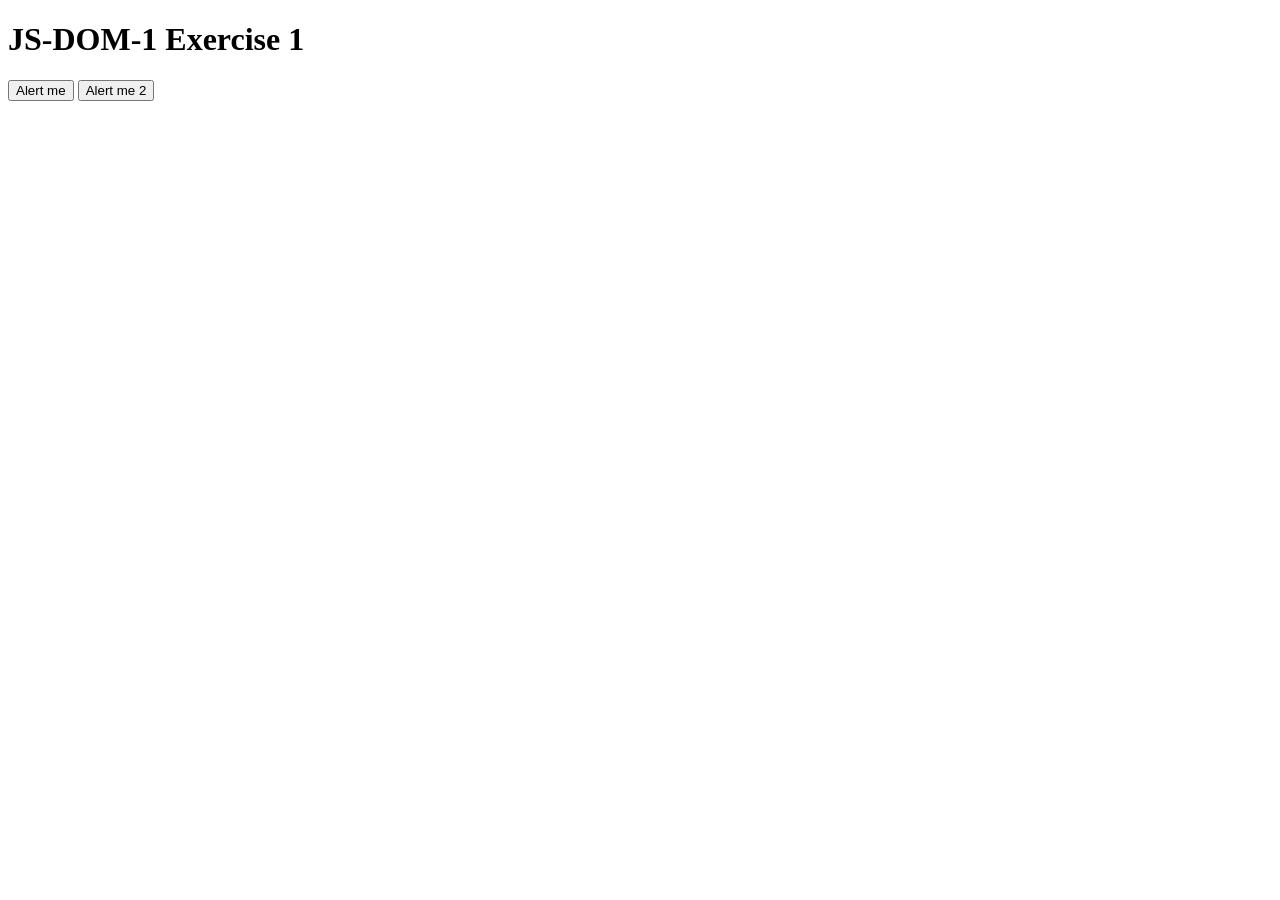
<file: js-dom-1/exercise-1/index.html>
<!DOCTYPE html>
<html lang="en">
  <head>
    <meta charset="UTF-8" />
    <meta name="viewport" content="width=device-width, initial-scale=1.0" />
    <title>JS-DOM-1 Exercise 1</title>
  </head>
  <body>
    <h1>JS-DOM-1 Exercise 1</h1>
    <button onClick="alert('Data is loading, please wait 3 seconds.')">Alert me</button>
    <button onclick="alertMe2()">Alert me 2</button>
  </body>


  <script type="text/javascript">
    // code here
    alert("Page is loading!");
    
    function alertMe2(){
      let press = 'Data is loading, please wait 3 seconds.' ;
      alert(press);
    }
  </script>
</html>
</file>
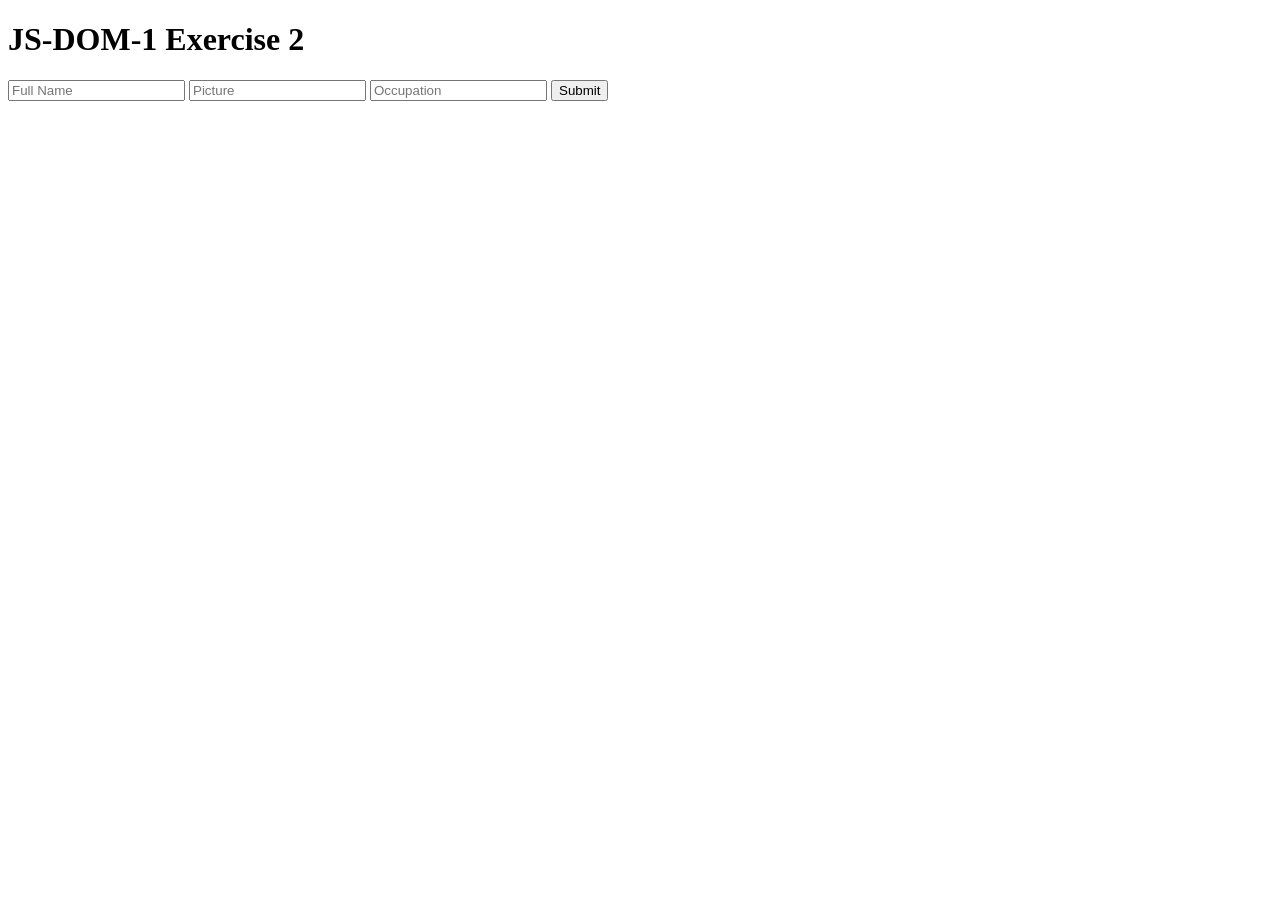
<file: js-dom-1/exercise-2/index.html>
<!DOCTYPE html>
<html lang="en">
  <head>
    <meta charset="UTF-8" />
    <meta name="viewport" content="width=device-width, initial-scale=1.0" />
    <title>JS-DOM-1 Exercise 2</title>
  </head>
  <body>
    <h1>JS-DOM-1 Exercise 2</h1>
    <input type="text" placeholder="Full Name" onClick="alert('Please type firstname and lastname')" />
    <input type="text" placeholder="Picture" onclick="picTure()"/>
    <input type="text" placeholder="Occupation" onclick="Occupation()"/>
    <button>Submit</button>
  </body>
  <script type="text/javascript">
    const picTure = () => {
      alert('Pleas upload picture to cloud and use valid URL')
    }

    const Occupation = () => {
      alert('Pleas insert actual data')
    }

  </script>
</html>
</file>
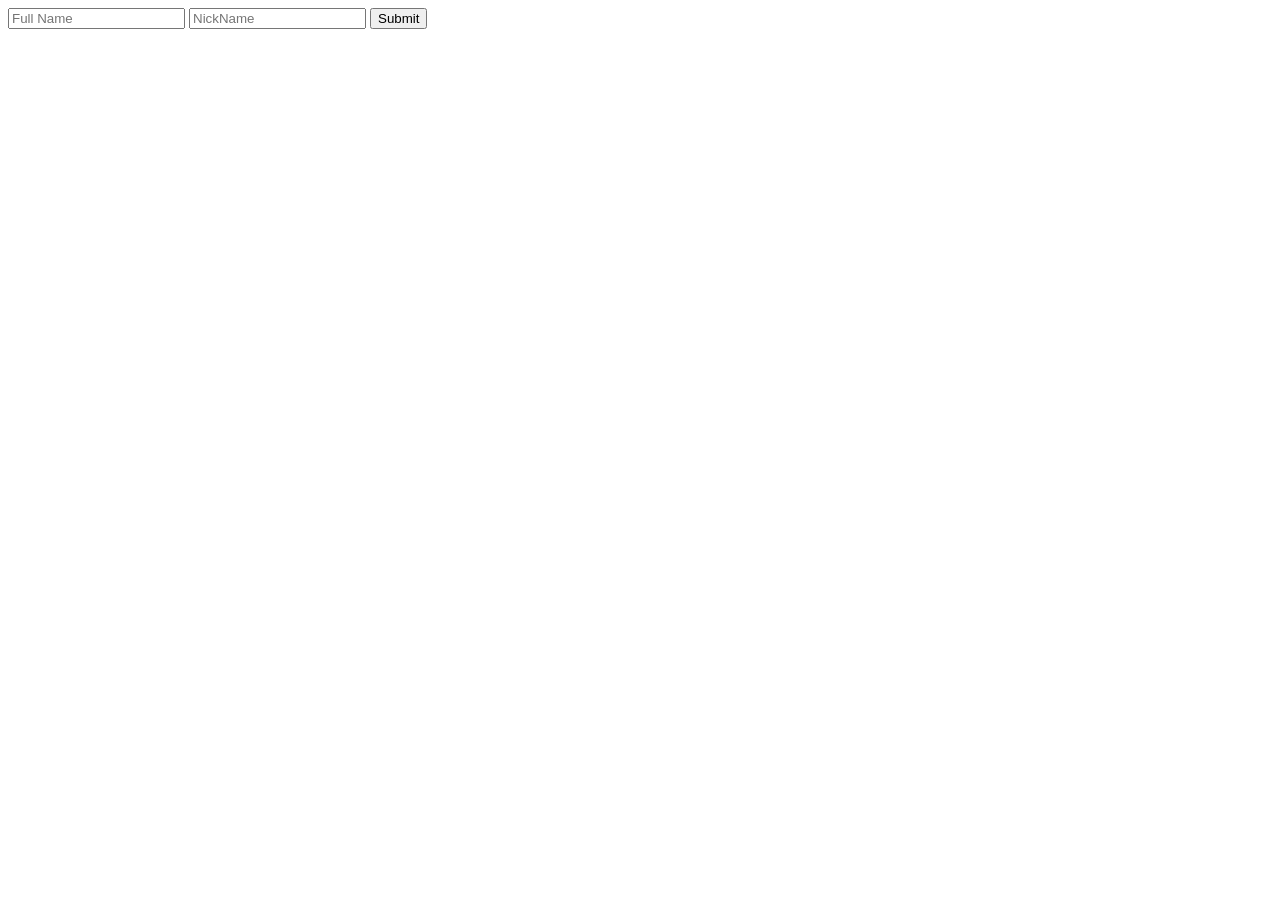
<file: js-dom-2/exercise-1/index.html>
<!DOCTYPE html>
<html lang="en">
  <head>
    <meta charset="UTF-8" />
    <meta name="viewport" content="width=device-width, initial-scale=1.0" />
    <title>JS-DOM-2 Example 2</title>
  </head>
  <body>
    <input id="fullname" type="text" placeholder="Full Name" />
    <input id="nickname" type="text" placeholder="NickName" />
    <button onClick="welcome()">Submit</button>
    <h1 id="h1e"></h1>
  </body>
  <script type="text/javascript">
    const welcome =() => {
      const fullname = document.querySelector("#fullname").value;
      const nickname = document.querySelector("#nickname").value;
      alert(`Hi! ${fullname} ${nickname}`);
      const h1eH = document.querySelector("#h1e");
      h1eH.innerText = "Welcome " + fullname + ' ' + nickname;
    }
    // write your own function here
    // write code here
  </script>
</html>
</file>
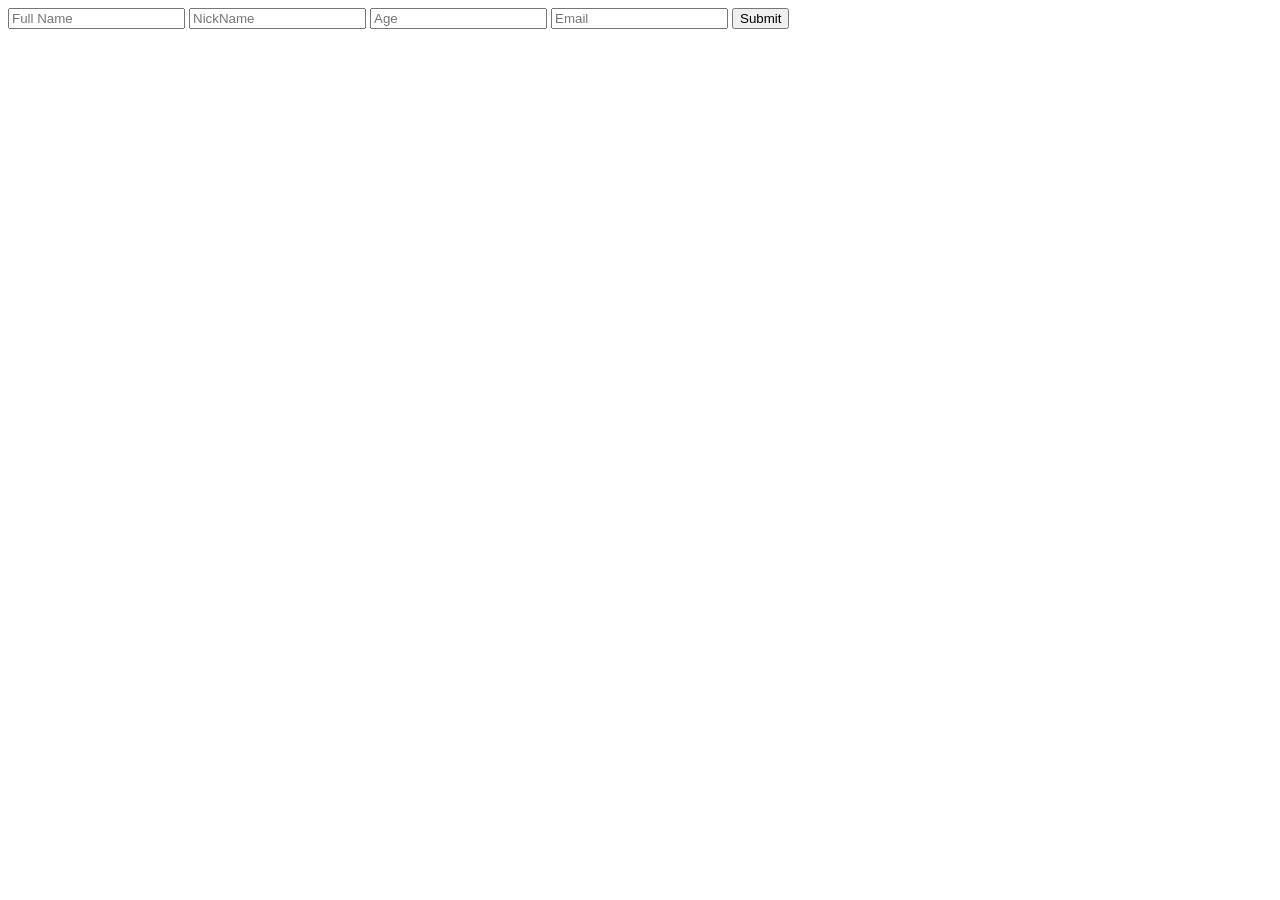
<file: js-dom-2/exercise-2/index.html>
<!DOCTYPE html>
<html lang="en">
  <head>
    <meta charset="UTF-8" />
    <meta name="viewport" content="width=device-width, initial-scale=1.0" />
    <title>JS-DOM-2 Example 2</title>
  </head>
  <body>
    <input id="fullname" type="text" placeholder="Full Name" />
    <input id="nickname" type="text" placeholder="NickName" />
    <input id="age" type="text" placeholder="Age" />
    <input id="email" type="email" placeholder="Email" />

    <button onClick="createHTML()">Submit</button>
    <h1 id="fullname-display"></h1>
    <ul id="list-ul"></ul>
  </body>
  <script type="text/javascript">
    const createHTML = () => {
      const fullname = document.querySelector("#fullname");
      const nickname = document.querySelector("#nickname");
      const age = document.querySelector("#age");
      const email = document.querySelector("#email");
      // select ul first here
      alert(`Fullname : ${fullname.value} \nAge : ${age.value}`)
      const h1E = document.querySelector("#fullname-display");
      h1E.innerHTML = `Hi! ${fullname.value}`;

      const dive = document.querySelector("#list-ul");
      dive.innerHTML = `<li>Nickname : ${nickname.value}</li> <li>Age : ${age.value}</li> <li>E-mail : ${email.value}</li>`
      // dive.innerHTML = <li>`${fullname}`</li> //nickname.value;    // code here
    };
  </script>
</html>
</file>
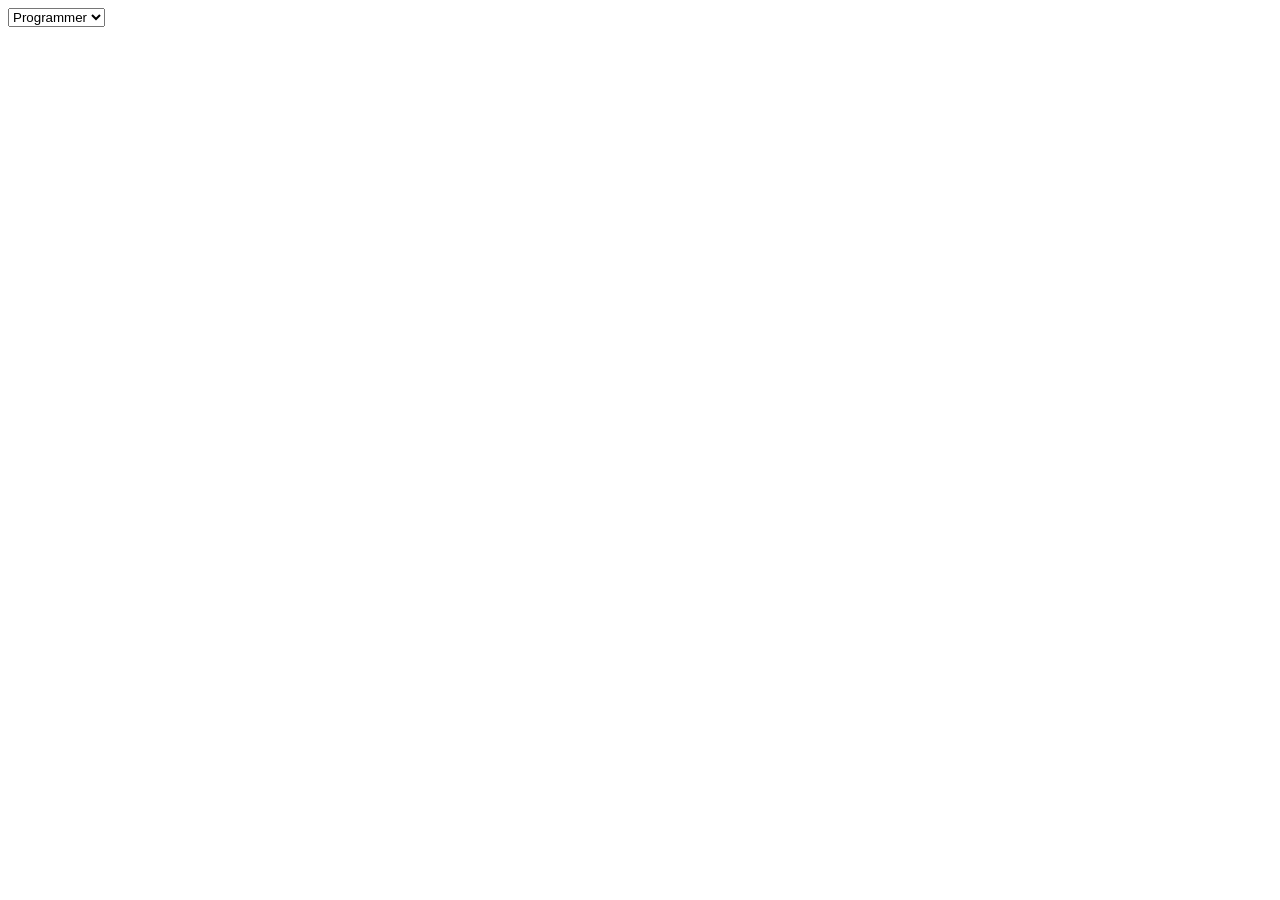
<file: js-dom-3/exercise-1/index.html>
<!DOCTYPE html>
<html>
  <head>
    <title>JS-DOM-3 Exercise 1</title>
  </head>
  <body>
    <select id="mySelect" onChange="s(event)">
      <option value="programmer">Programmer</option>
      <option value="doctor">Doctor</option>
      <option value="creator">Creator</option>
    </select>

    <script>
      // write your function here.
      // 1st solution
      const s = (event) => {
        alert(event.target.value);
     

      // 2st solution
        const s = document.querySelector("#mySelect")
        alert(s.value);

      };

    </script>
  </body>
</html>
</file>
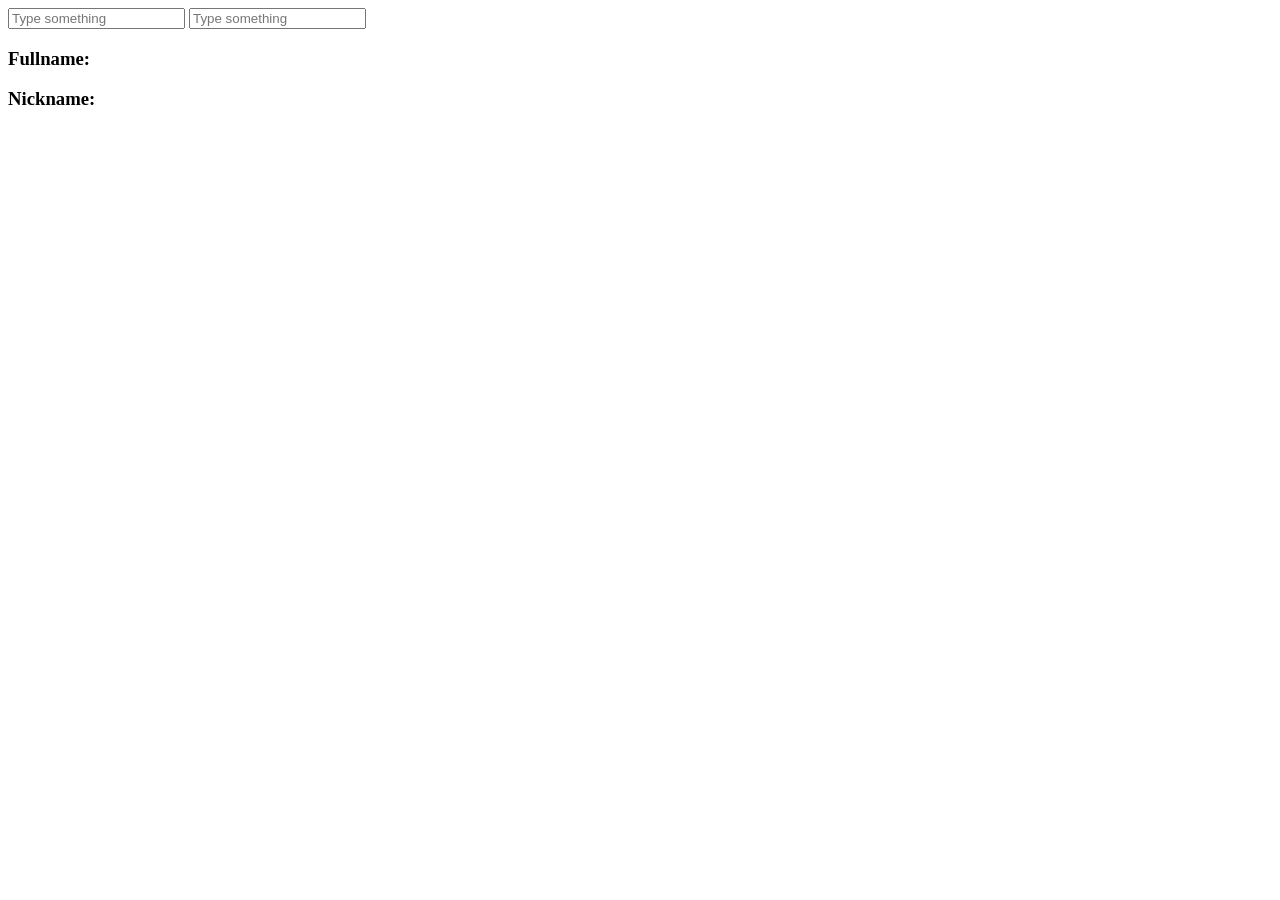
<file: js-dom-3/exercise-2/index.html>
<!DOCTYPE html>
<html>
  <head>
    <title>JS-DOM-3 Exercise 2</title>
  </head>
  <body>
    <input
      type="text"
      id="fullname"
      onChange="fullNameType(event)"
      placeholder="Type something"
    />

    <input
      type="text"
      id="nickname"
      onChange="nickNameType(event)"
      placeholder="Type something"
    />

    <h3>Fullname:</h3>
    <div id="fullname-display"></div>
    <h3>Nickname:</h3>
    <div id="nickname-display"></div>

    <script>
      const fullname = document.querySelector("#fullname-display");
      const nickname = document.querySelector("#nickname-display");

      function fullNameType(event) {
        // write code here
        fullname.innerText = event.target.value
      }

      function nickNameType(event) {
        // write code here
        nickname.innerText = event.target.value
      }
    </script>
  </body>
</html>
</file>
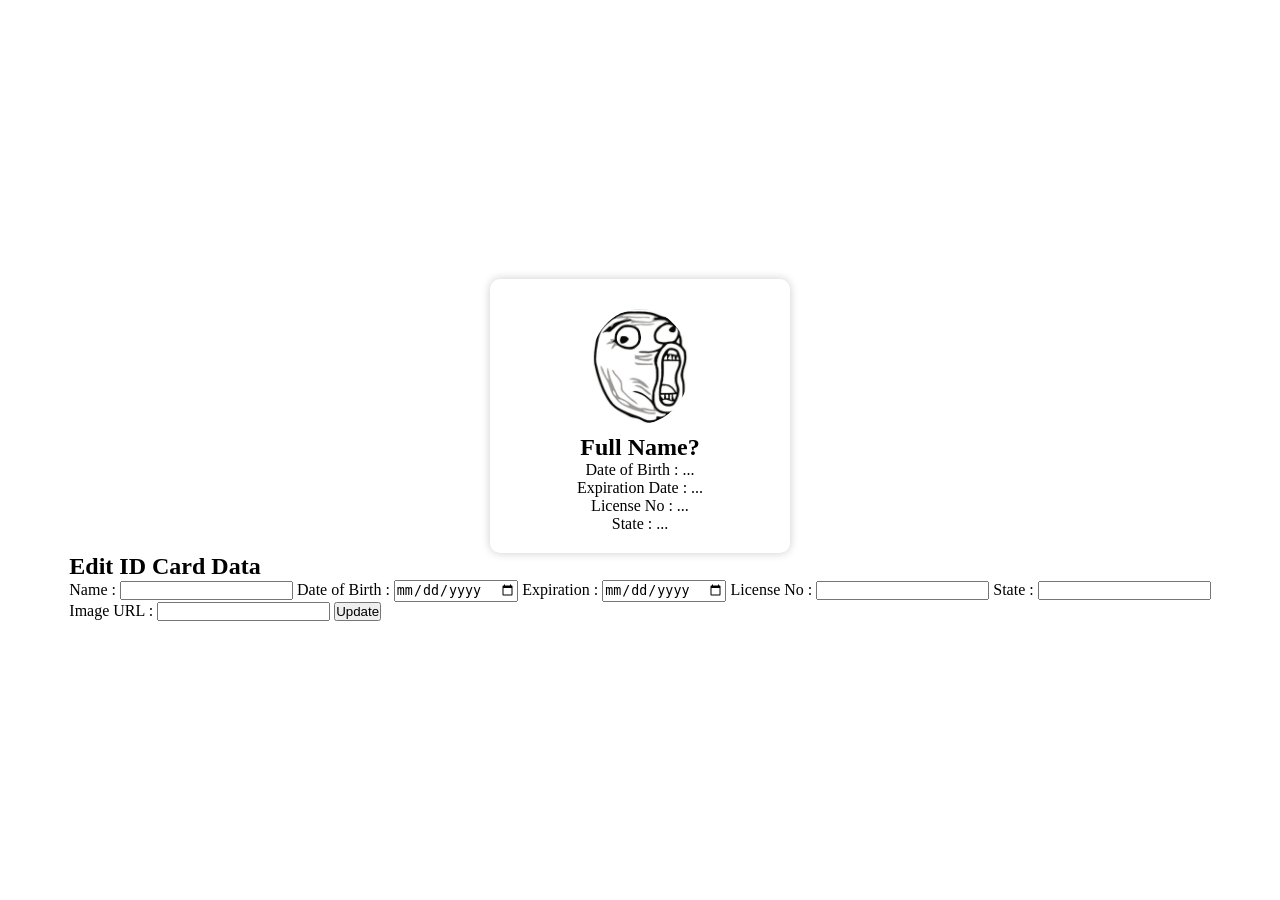
<file: js-dom-3/mini-project-1/index.html>
<!DOCTYPE html>
<html lang="en">
<head>
  <meta charset="UTF-8">
  <meta name="viewport" content="width=device-width, initial-scale=1.0">
  <title>Mini Project 1</title>
  <link rel="stylesheet" href="./style.css">
</head>
<body>

  <div class="contianer">

    <div class="card-contianer">
      <div class="photo">
        <img id="image" src="./image/Screenshot 2023-08-23 132230.png" alt="" width="100">
      </div>

      <div class="info">
        <h2 id="name">Full Name?</h2>
        <p>Date of Birth : <span id ="dob">...</span></p>
        <p>Expiration Date : <span id="expiration">...</span></p>
        <p>License No : <span id="license">...</span></p>
        <p>State : <span id="state">...</span></p>
      </div>
      
    </div>

    <div class="form">
      <h2>Edit ID Card Data</h2>

      <label for="nameInput">Name : </label>
      <input type="text" id="nameInput" name="name">

      <label for="dobInput">Date of Birth : </label>
      <input type="date" id="dobInput" name="dob">

      <label for="expirationInput">Expiration : </label>
      <input type="date" id="expirationInput" name="expiration">

      <label for="licenseInput">License No : </label>
      <input type="text" id="licenseInput" name="license">

      <label for="stateInput">State : </label>
      <input type="text" id="stateInput" name="state">
 
      <br>

      <label for="imageInput">Image URL : </label>
      <input type="text" id="imageInput" name="img">

      <button type="button" id="buttonUpdate" onclick="updateData()">
        Update
      </button>
    </div>
  </div>




<script>
  const updateData = () => {
    //name
    const nameInput = document.querySelector('#nameInput');
    const nameDisplay = document.querySelector('#name');
    nameDisplay.innerText = nameInput.value;

    //date of birth
    const dobInput = document.querySelector('#dobInput');
    const dobDisplay = document.querySelector('#dob');
    dobDisplay.innerText = dobInput.value;

    //expiration
    const expInput = document.querySelector('#expirationInput');
    const expDisplay = document.querySelector('#expiration');
    expDisplay.innerText = expInput.value;

    //license 
    const licenseInput = document.querySelector('#licenseInput');
    const licenseDisplay = document.querySelector('#license');
    licenseDisplay.innerText = licenseInput.value;

    //State
    const StateInput = document.querySelector('#stateInput');
    const StateDisplay = document.querySelector('#state');
    StateDisplay.innerText = StateInput.value;

    //image src
    const imageInput = document.querySelector('#imageInput');
    const imageDisplay = document.querySelector('#image');
    imageDisplay.setAttribute("src" , imageInput.value);
  }
</script>

</body>
</html>
</file>
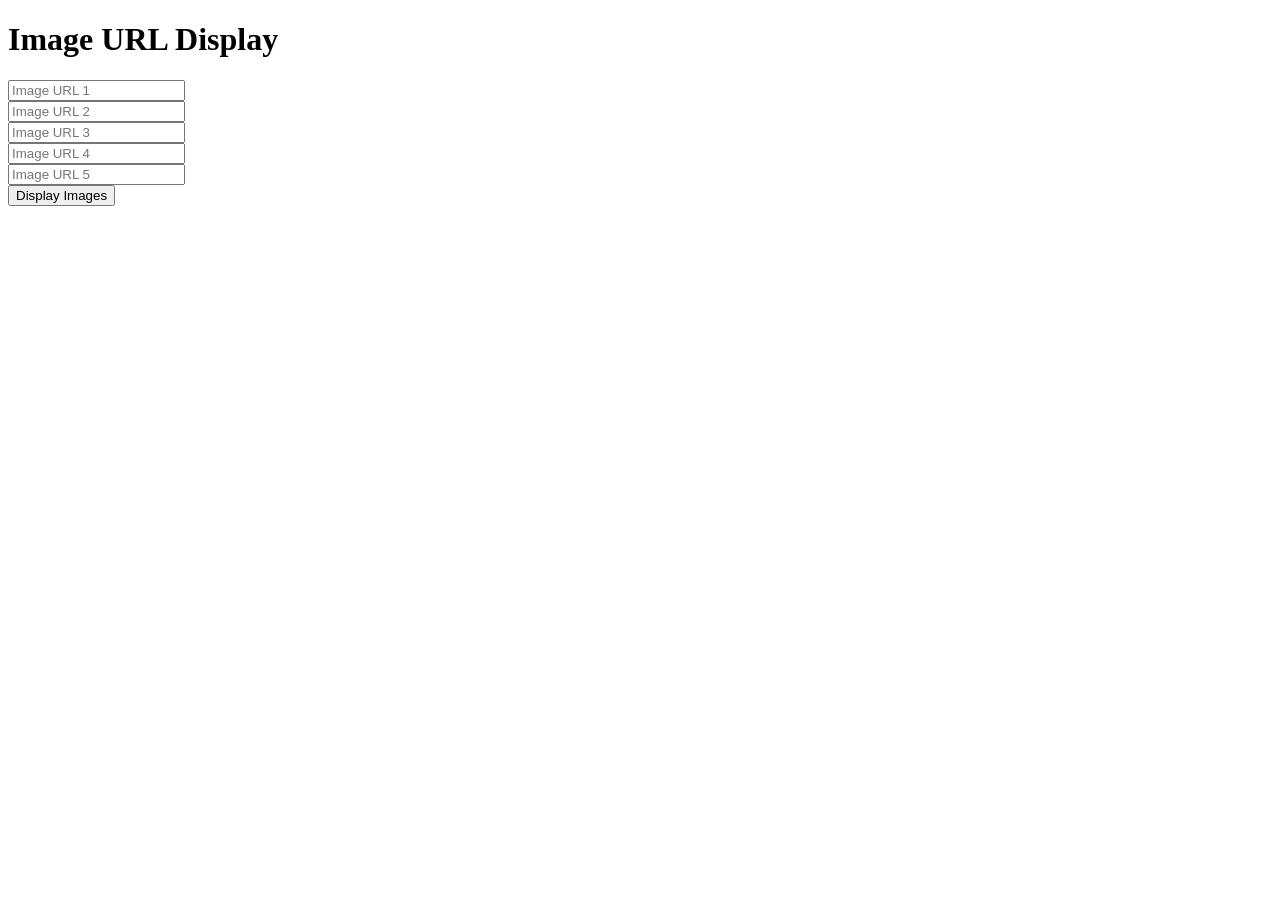
<file: js-dom-4/example-1/index.html>
<!DOCTYPE html>
<html>
  <head>
    <title>Image URL Display</title>
    <script>
      function displayImages() {
        const imageUploaders = document.querySelectorAll(".image-uploader");
        const imageDisplay = document.querySelector("#imageDisplay");

        for (let input = 0; input < imageUploaders.length; input++) {
          imageDisplay.innerHTML += `<img src="${imageUploaders[input].value}" />`;
        }
      }
    </script>
  </head>
  <body>
    <h1>Image URL Display</h1>

    <input type="text" class="image-uploader" placeholder="Image URL 1" /><br />
    <input type="text" class="image-uploader" placeholder="Image URL 2" /><br />
    <input type="text" class="image-uploader" placeholder="Image URL 3" /><br />
    <input type="text" class="image-uploader" placeholder="Image URL 4" /><br />
    <input type="text" class="image-uploader" placeholder="Image URL 5" /><br />

    <button onclick="displayImages()">Display Images</button>

    <div id="imageDisplay"></div>
  </body>
</html>
</file>
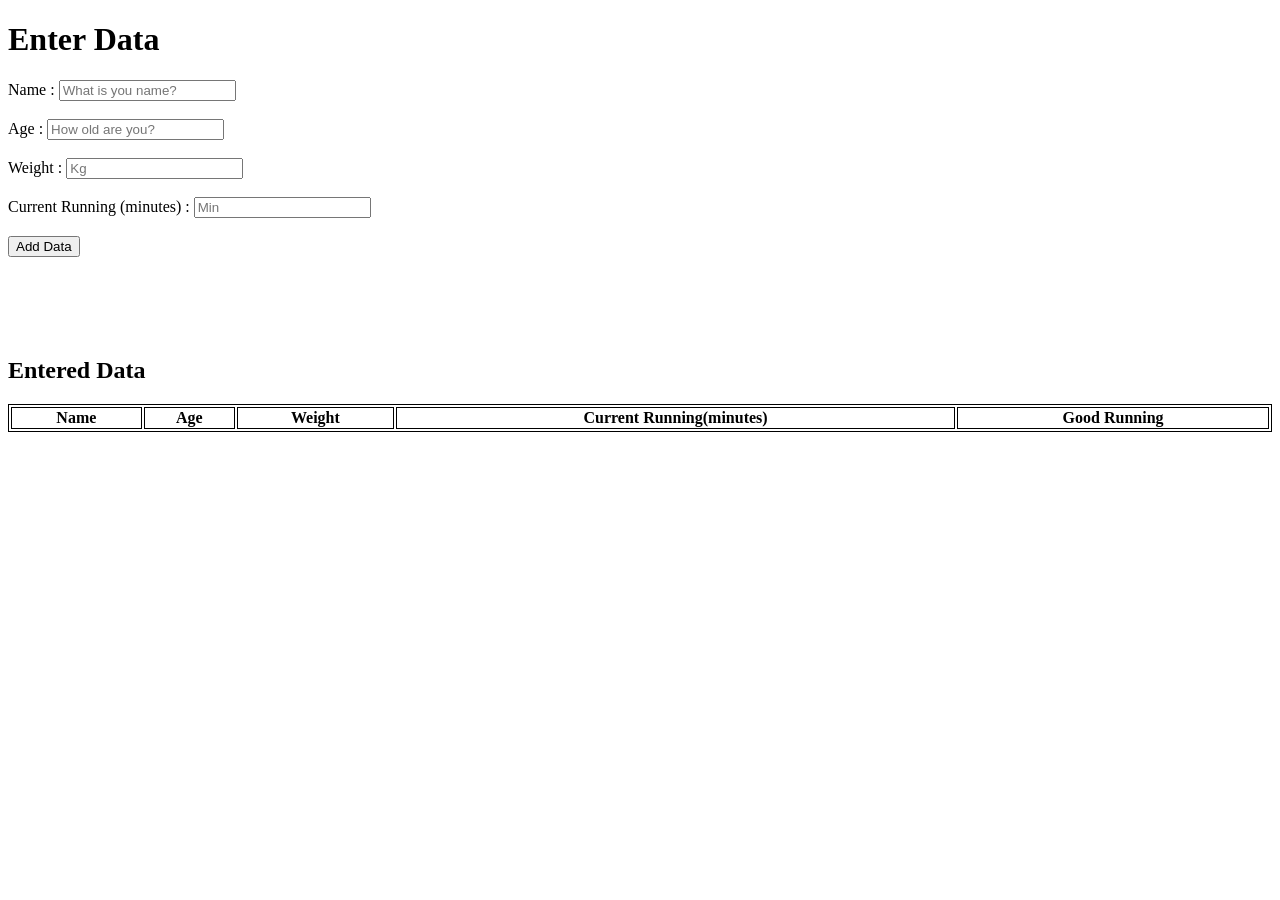
<file: js-dom-4/mini-project-2/index.html>
<!DOCTYPE html>
<html lang="en">
<head>
    <meta charset="UTF-8">
    <meta name="viewport" content="width=device-width, initial-scale=1.0">
    <title>Document</title>

    <style>
        table, th, td {
          border:1px solid black;
        }

        .display-data {
            margin-top: 100px;
        }
    </style>
</head>
<body>
    

<!-- Input-Data -->
    <div class="input-data">
      <h1>Enter Data</h1> 
        <label for="nameInput">Name : </label>
        <input type="text" id="nameInput" name="name" placeholder="What is you name?">
            <br>
            <br>
        <label for="ageInput">Age : </label>
        <input type="number" id="ageInput" name="age" placeholder="How old are you?">
            <br>
            <br>
        <label for="weightInput">Weight : </label>
        <input type="number" id="weightInput" name="weight" placeholder="Kg">
            <br>
            <br>
        <label for="runningtInput">Current Running (minutes) : </label>
        <input type="number" id="runningtInput" name="run" placeholder="Min">
            <br>
            <br>

        <button type="button" id="buttonUpdate" onclick="updateData()">
            Add Data
        </button>
    </div>

<!-- Display-Data -->
    <div class="display-data">
      <h2>Entered Data</h2>

        <table id="data-table" style="width: 100%;">
            <tr>
                <th>Name</th>
                <th>Age</th>
                <th>Weight</th>
                <th>Current Running(minutes)</th>
                <th>Good Running</th>
            </tr>
        </table>
    </div>


    <script>
        
        const updateData = () => {
            const inputName = document.querySelector("#nameInput");
            const inputAge = document.querySelector("#ageInput");
            const inputWeight = document.querySelector("#weightInput");
            const inputRun = document.querySelector("#runningtInput");

            const intInputrun = parseInt(inputRun.value);
            
            let runningStatus ;{
                if(intInputrun >= 61){
                    runningStatus = '😈 Extreme 😈';
                }else if(intInputrun >= 31 && intInputrun <= 60 ){
                    runningStatus = '😁 Balance 😁';
                }else if(intInputrun > 0 && intInputrun <= 30 ){
                    runningStatus = '😃 Good 😃';
                }else{
                    runningStatus = '🤢 Error 🤢';
                }
            }

            const dataTable = document.querySelector('#data-table');
            dataTable.innerHTML += `<tr>
                <td>${inputName.value}</td>
                <td>${inputAge.value}Years Old.</td>
                <td>${inputWeight.value}Kg.</td>
                <td>${inputRun.value}Min.</td>
                <td>${runningStatus}</td>
                </tr>`;
                
            // console.log(typeof intInputrun);
            // console.log(`
            // name : ${inputName.value}
            // Age : ${inputAge.value}
            // Weight : ${inputWeight.value}
            // Run minute : ${inputRun.value}`);
        }
    </script>
</body>
</html>
</file>
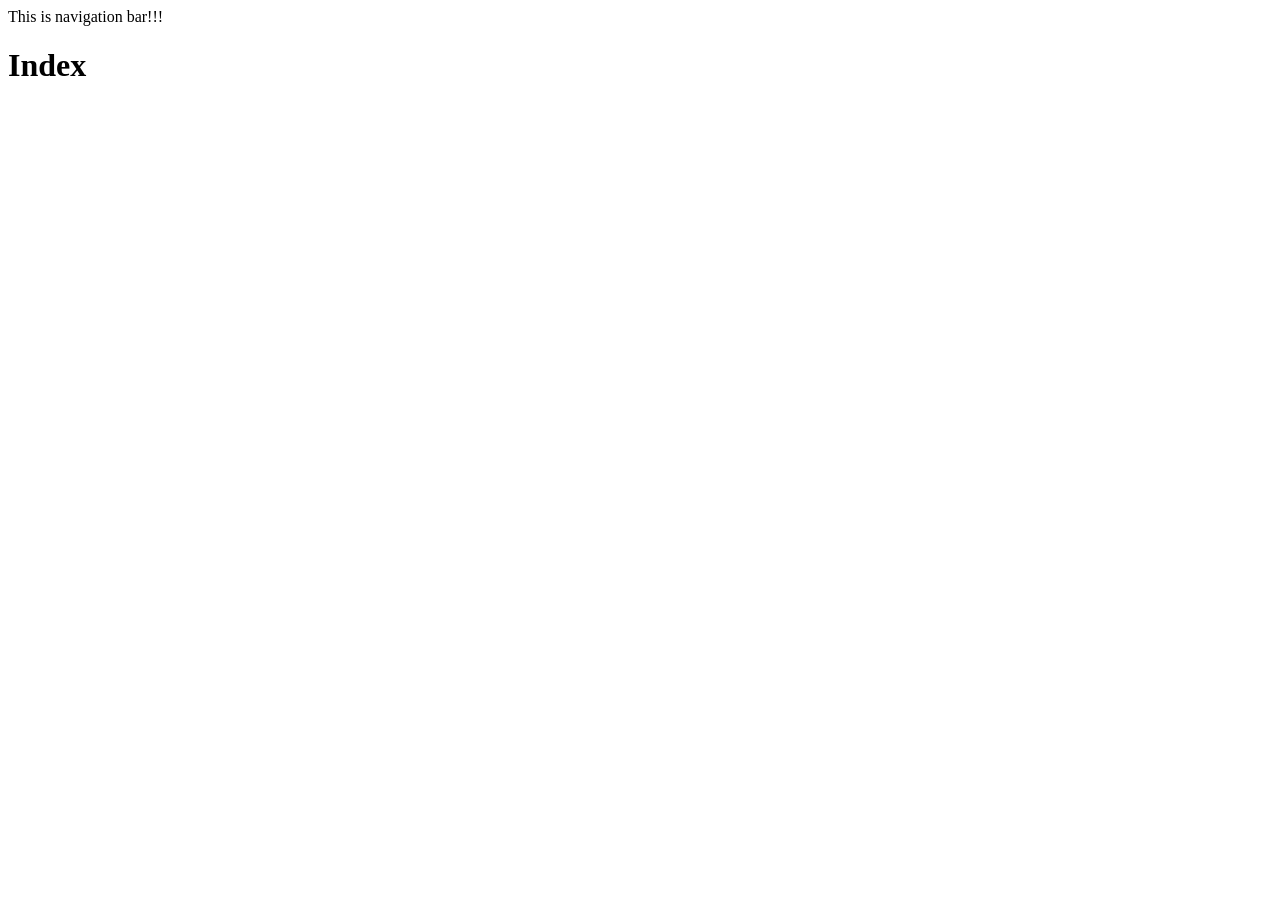
<file: react-1/example-1/index.html>
<!DOCTYPE html>
<html lang="en">
<head>
    <meta charset="UTF-8">
    <meta http-equiv="X-UA-Compatible" content="IE=edge">
    <meta name="viewport" content="width=device-width, initial-scale=1.0">
    <title>Index</title>
</head>
<body>
    <nav>
        This is navigation bar!!!
    </nav>

    <div>
        <h1>Index</h1>
    </div>
</body>
</html>
</file>
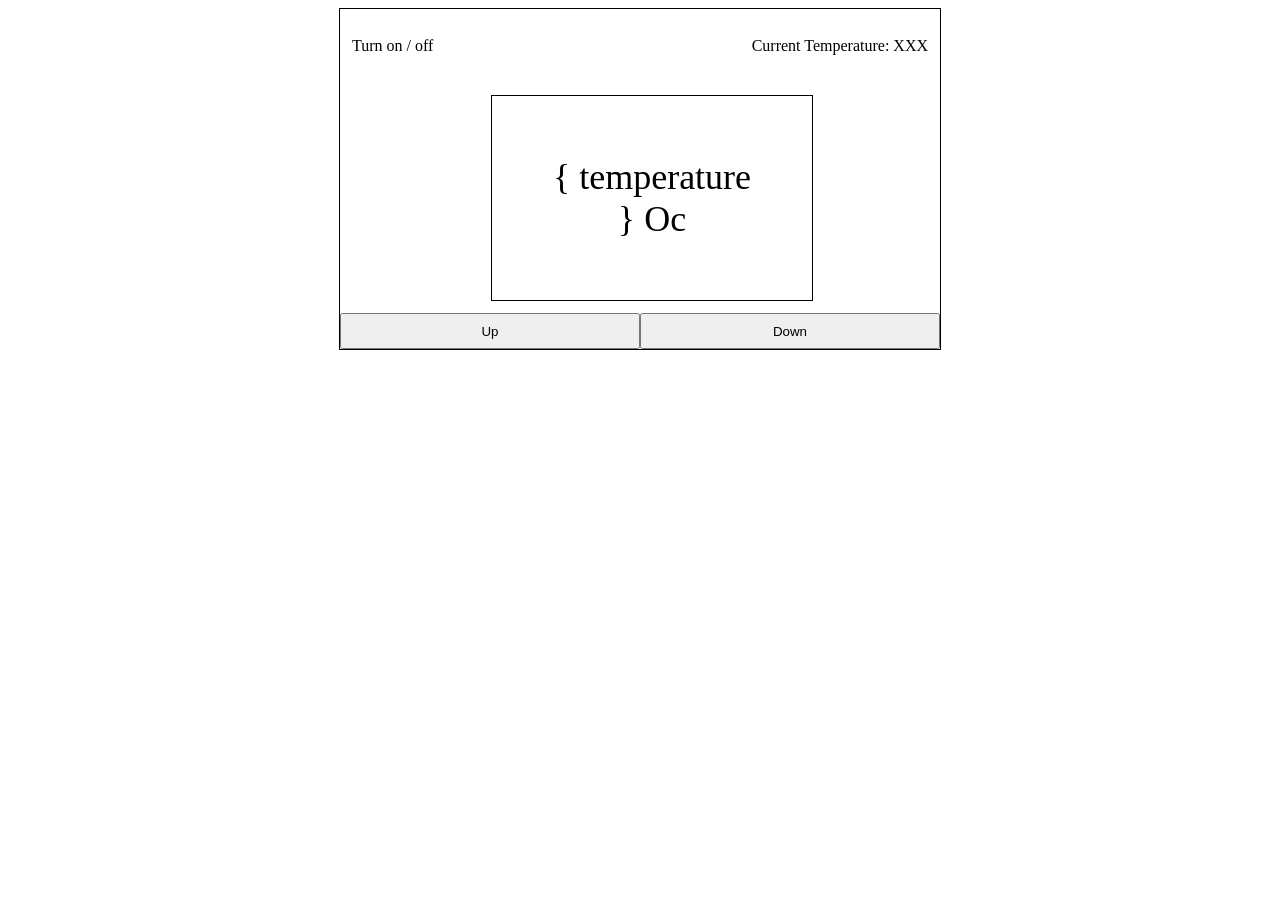
<file: react-1/example-3/index.html>
<!DOCTYPE html>
<html lang="en">
  <head>
    <meta charset="UTF-8" />
    <meta http-equiv="X-UA-Compatible" content="IE=edge" />
    <meta name="viewport" content="width=device-width, initial-scale=1.0" />
    <link rel="stylesheet" href="./style.css" />
    <title>Temperature</title>
  </head>
  <body>
    <div id="app">
      <header>
        <span>Turn on / off</span>
        <p>Current Temperature: XXX</p>
      </header>
      <main>
        <div id="temperature">
          <span>{ temperature } Oc</span>
        </div>
      </main>
      <footer>
        <button>Up</button>
        <button>Down</button>
      </footer>
    </div>
  </body>
</html>
</file>
<file: js-dom-3/mini-project-1/style.css>
* {
  margin: 0;
  padding: 0;
  box-sizing: border-box;
}

body {
  display: flex;
  justify-content: center;
  align-items: center;
  height: 100vh;
}

.contianer {
  /* border: 1px solid green; */
  /* width: 50vh; */
}

.card-contianer {
  /* border: 1px solid red; */
  background-color: white;
  border-radius: 10px;
  box-shadow: 0px 0px 10px rgba(0, 0, 0, 0.2);
  padding: 20px;
  width: 300px;
  margin: 0 auto;
}

.photo {
  display: flex;
  justify-content: center;
  margin: 10px;
  
  
}

.photo img {
  border-radius: 50%;
}

.info {
  display: flex;
  flex-direction: column;
  justify-content: center;
  align-items: center;

}
</file>
<file: react-1/example-3/style.css>
#app {
    width: 600px;
    height: fit-content;
    margin: 0 auto;
    border: 1px black solid;

}

header {
    display: flex;
    flex-direction: row;
    justify-content: space-between;
    margin: 12px;
    align-items: center;
}

main {
    width: 100%;
    padding: 12px;
}

#temperature {
    text-align: center;
    margin: 0 auto;
    width: 200px;
    padding: 60px;
    border: 1px solid black;
    font-size: 36px;
}

footer {
    width: 100%;
    display: flex;
    flex-direction: row;
}

footer button {
    width: 50%;
    height: 36px;
}
</file>
